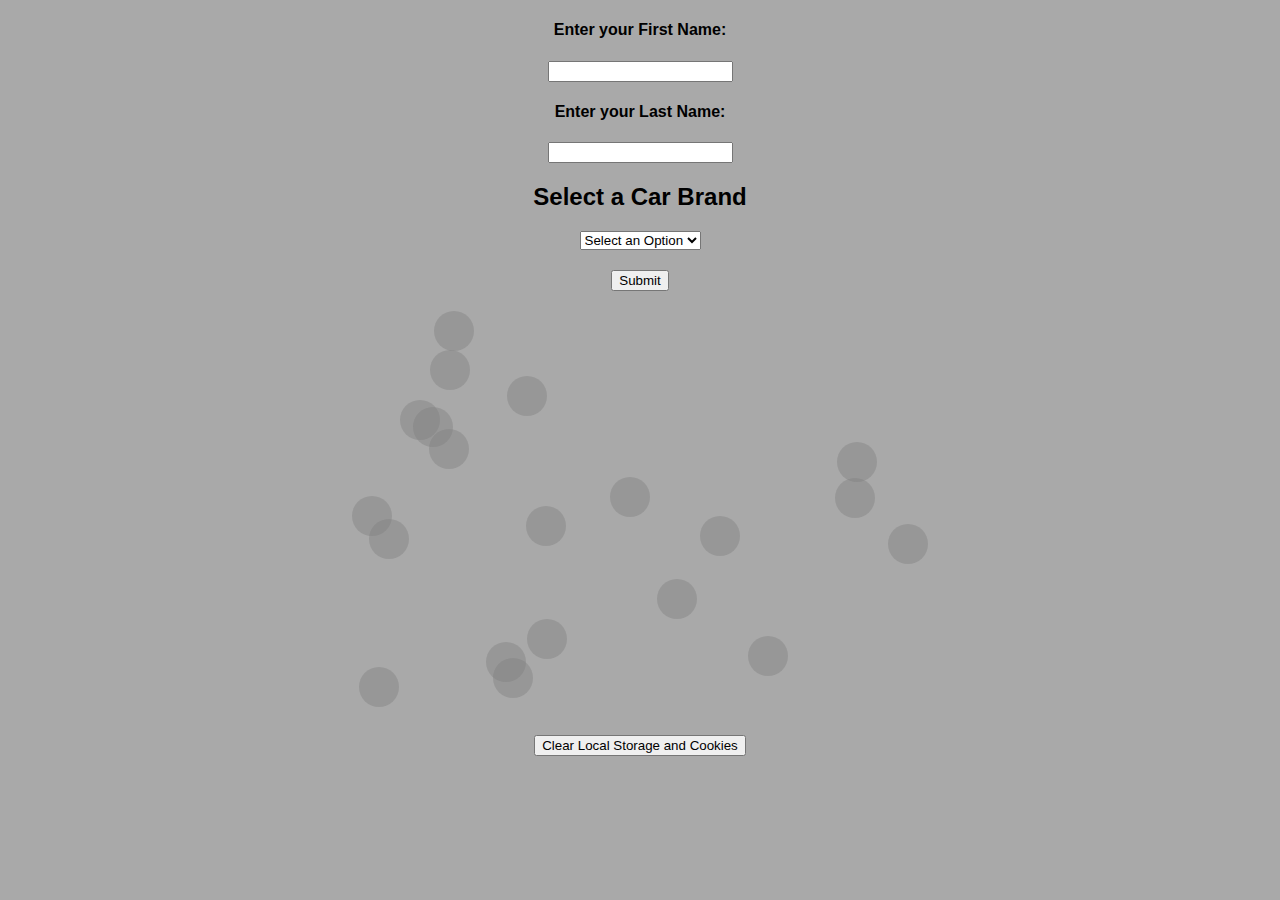
<file: index.html>
﻿<!DOCTYPE html>

<html lang="en" xmlns="http://www.w3.org/1999/xhtml">
<head>
    <meta charset="utf-8" />
    <title>Paul DeSimone - Car Creater</title>
    <script src="Paul_Desimone_choiceData.js" type="text/javascript"></script>
    <script src="Paul_Desimone_imageData.js" type="text/javascript"></script>
    <script src="Paul_Desimone_dynamic.js" type="text/javascript"></script>
    <link rel="stylesheet" href="Paul_DeSimone_style.css">
</head>
<body>
    <form id="nameForm">
        <h4>Enter your First Name:</h4>
        <input type="text" name="firstName" id="firstName">
        <h4>Enter your Last Name:</h4>
        <input type="text" name="lastName" id="lastName"><br>
    </form>
    <div id="selectDiv"></div>
    <button id="submitBtn" type="button">Submit</button>
    <canvas id="myCanvas" height="400" width="600"></canvas>
    <button id="clearStorageBtn">Clear Local Storage and Cookies</button>
    <div id="savedData"></div>
</body>
</html>
</file>
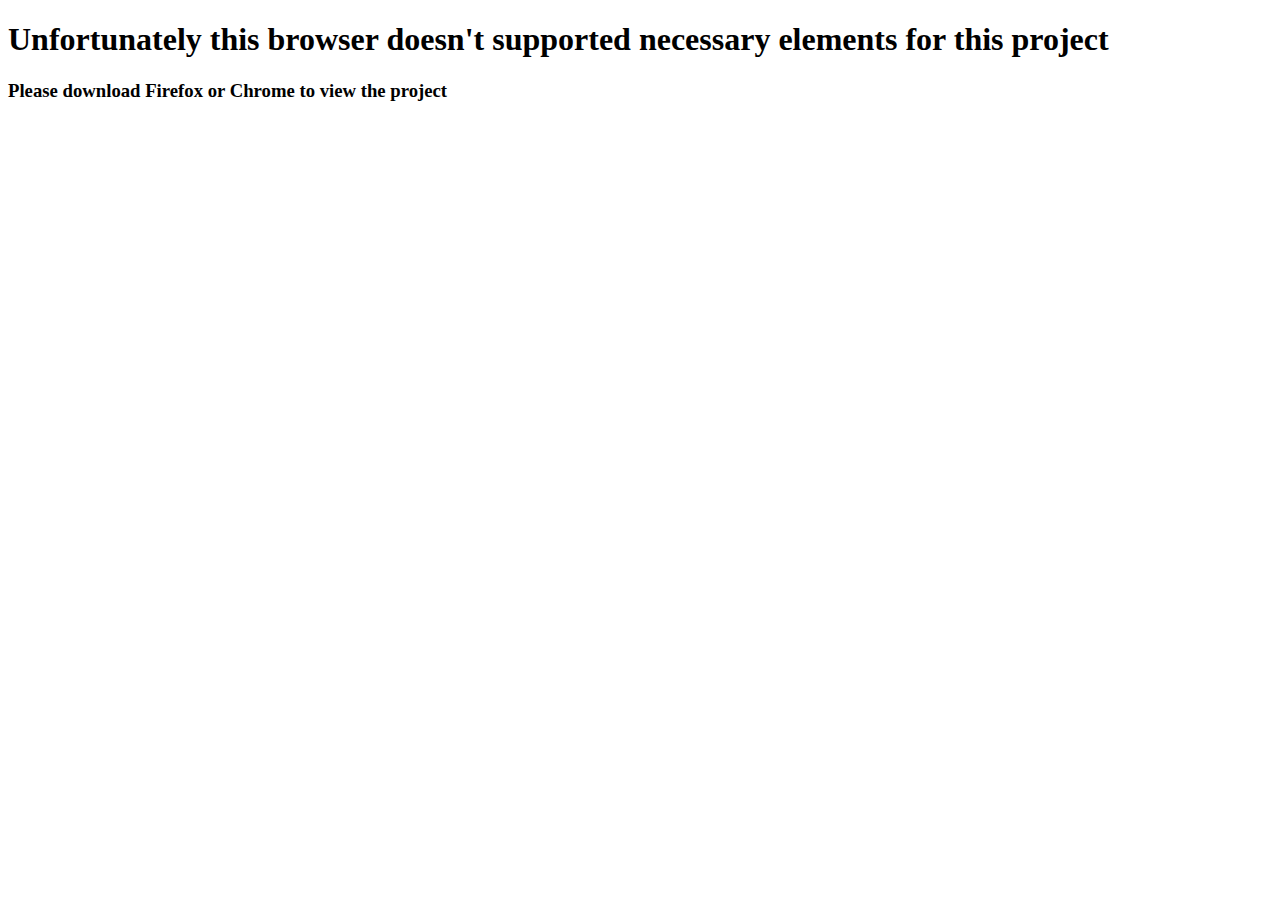
<file: newBrowser.html>
<!DOCTYPE html>

<html lang="en" xmlns="http://www.w3.org/1999/xhtml">
<head>
    <meta charset="utf-8" />
    <title>Paul DeSimone - Project 1</title>
</head>
<body>
    <h1>Unfortunately this browser doesn't supported necessary elements for this project</h1>
    <h3>Please download Firefox or Chrome to view the project</h3>
</body>
</html>
</file>
<file: Paul_DeSimone_style.css>
﻿html {
    background-color: darkgray;
    font-family: Arial;
}

body {
    text-align: center;
    margin: auto;
    width: 50%;
    display: block;
}

#submitBtn {
    margin-top: 20px;
    margin-bottom: 20px;
}

#clearStorageBtn {
    margin-top: 20px;
    margin-bottom: 20px;
}
</file>
